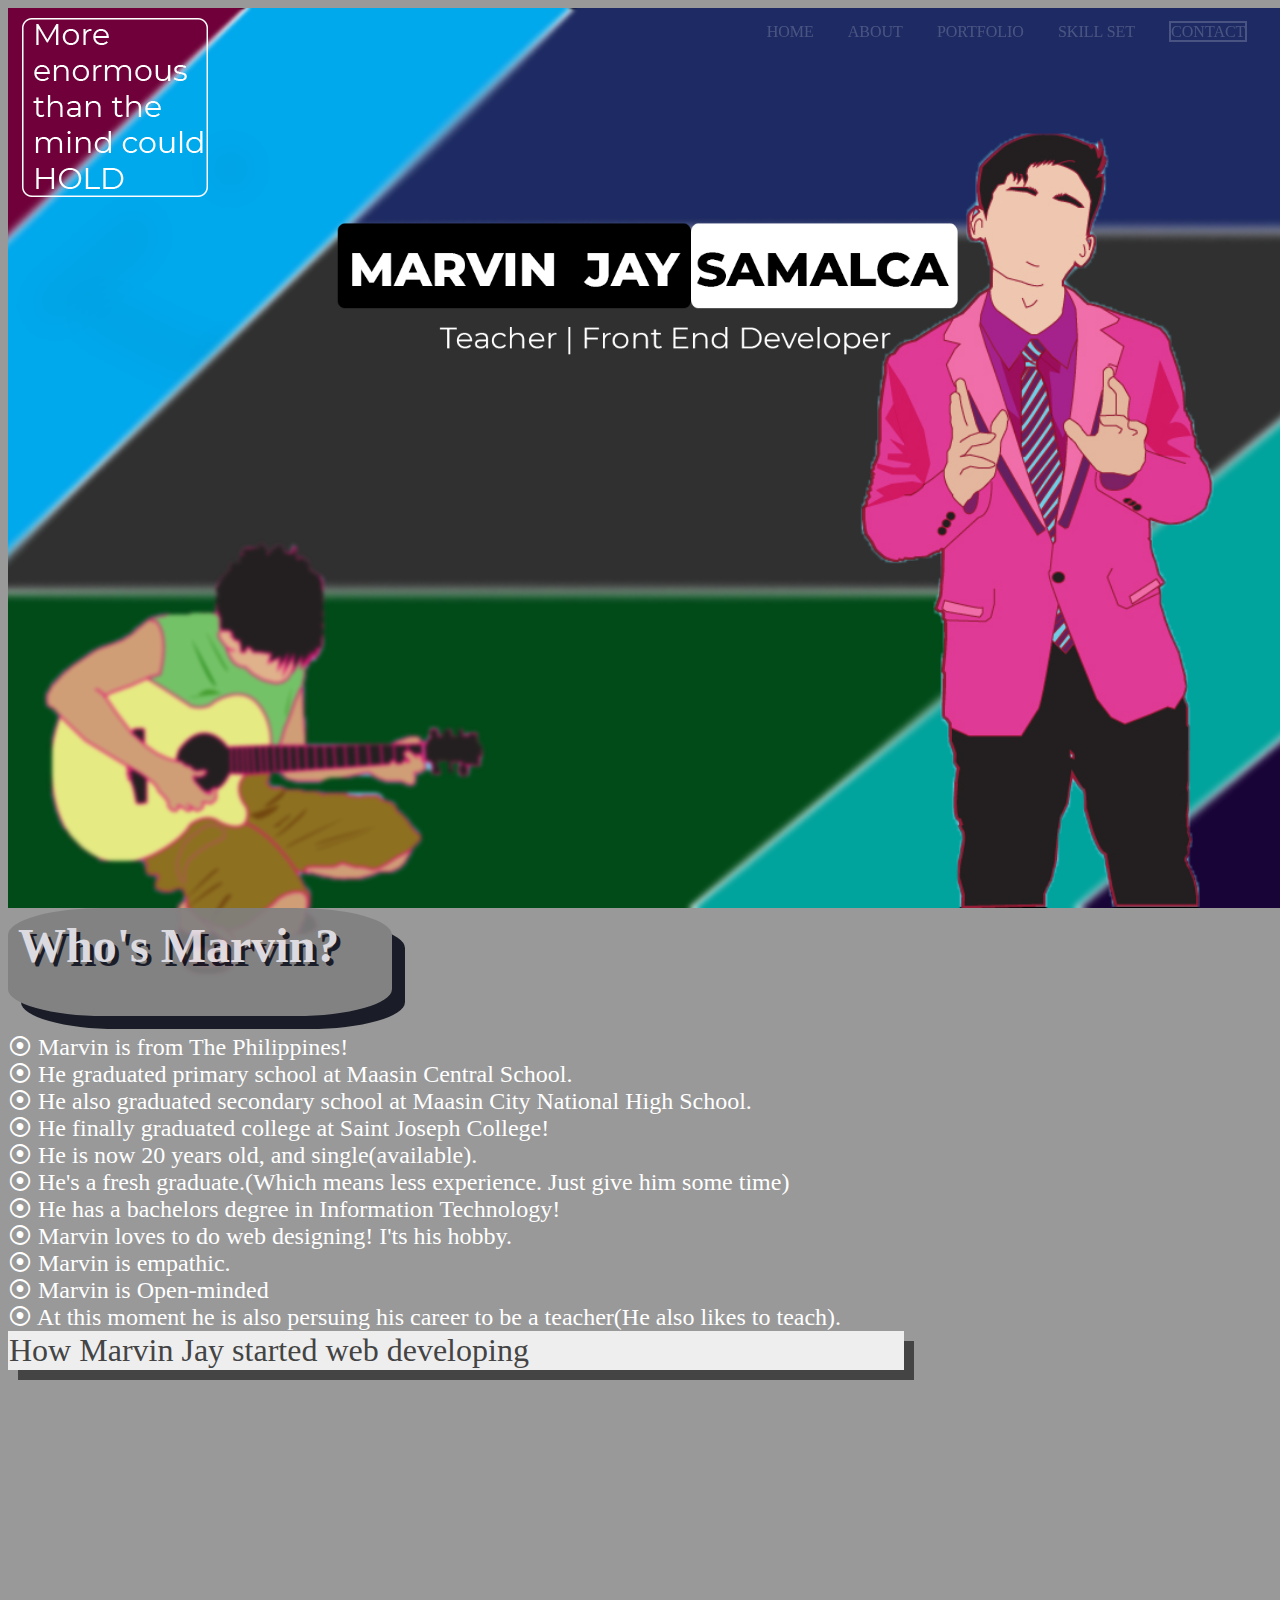
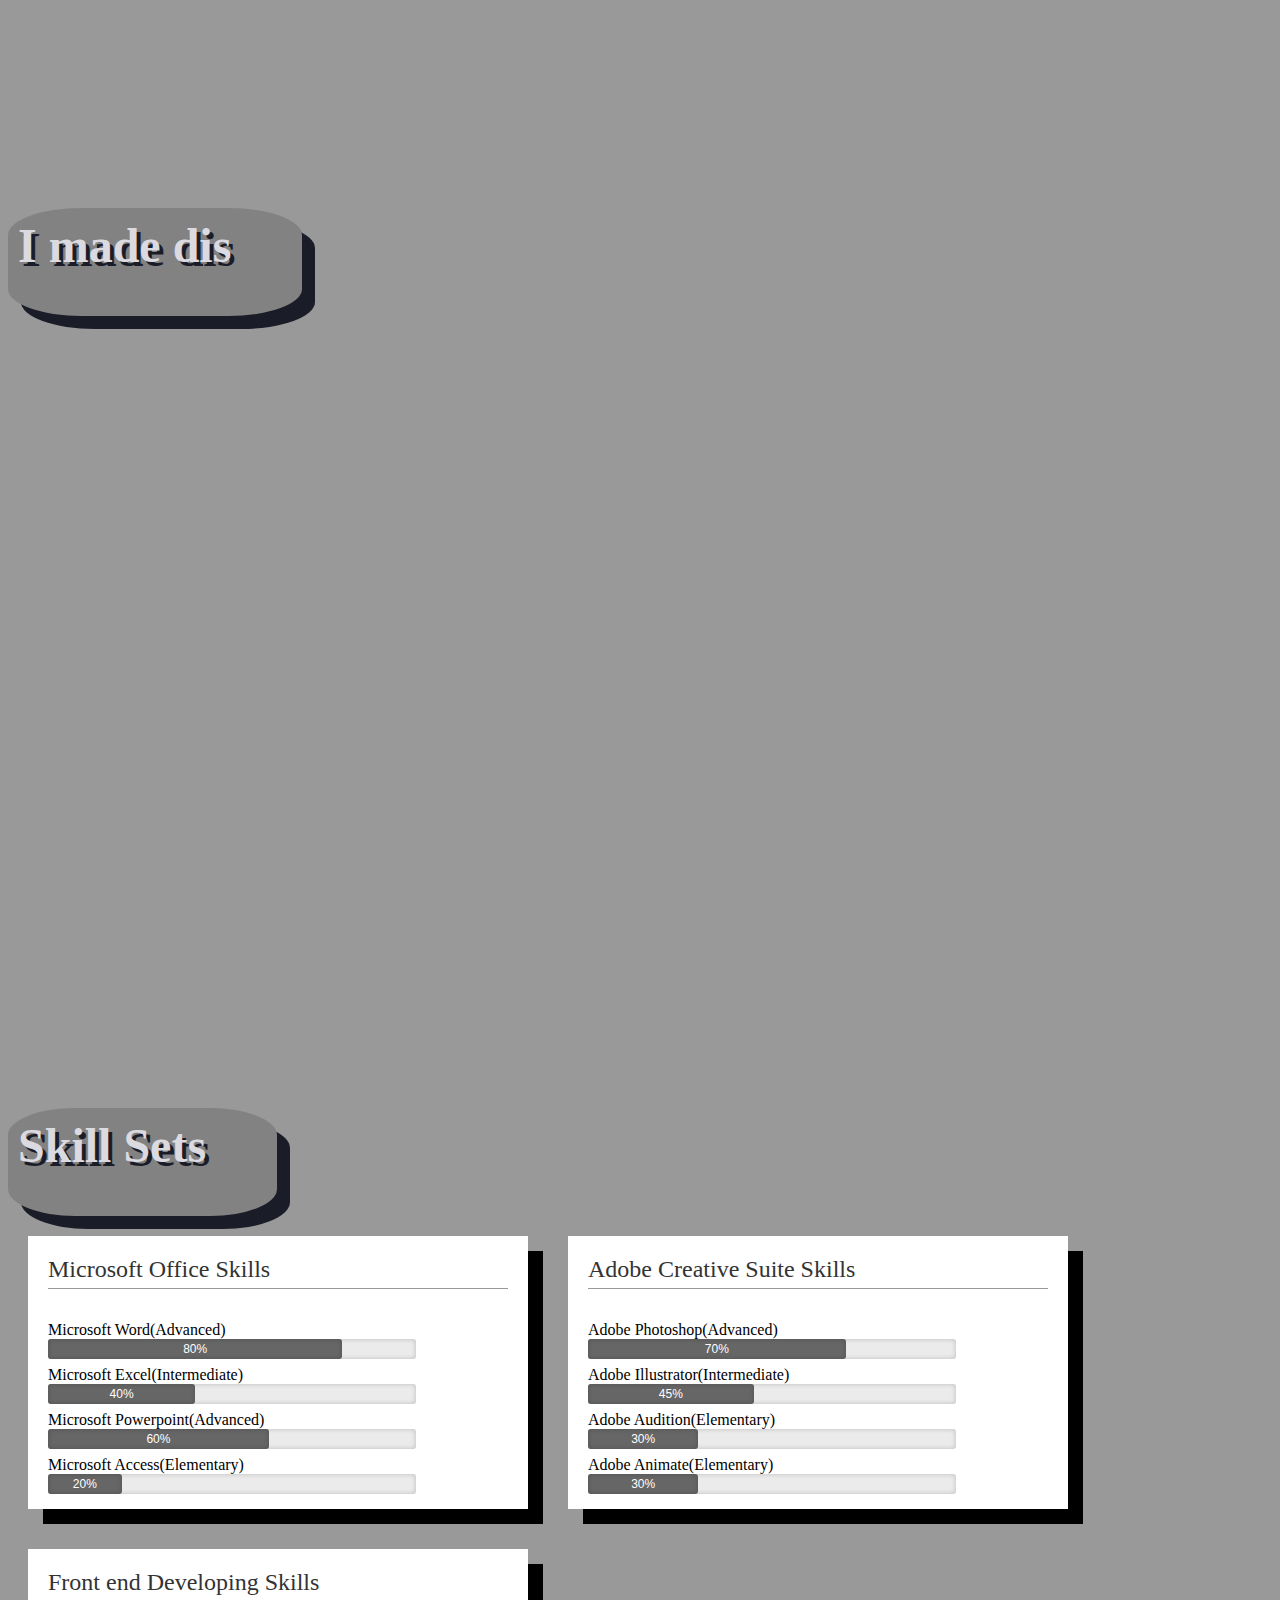
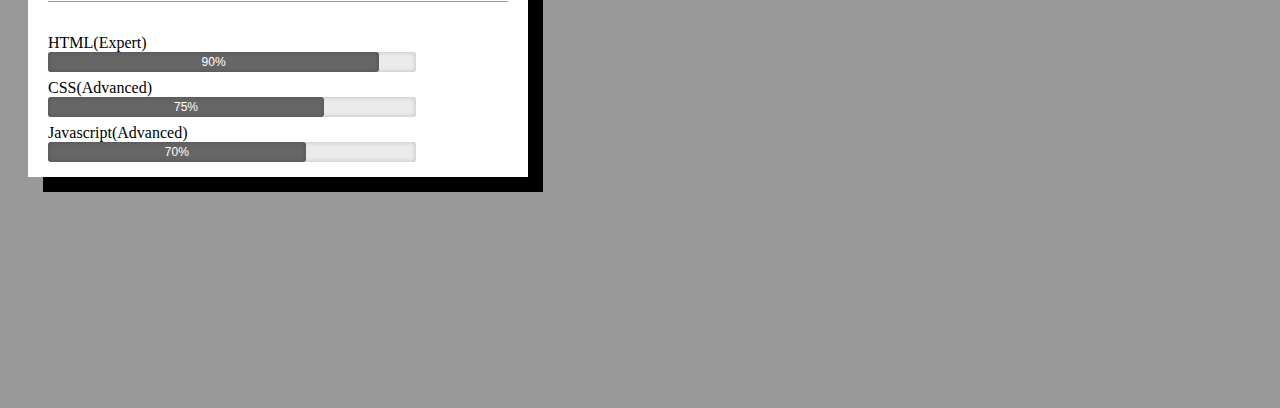
<file: index.html>
<!DOCTYPE html>
<html>
<!–THIS LINK CONNECTS THIS HTML FILE TO THE CSS FILE INSIDE THE CSS FOLDER–>
  <head>
    <link rel="stylesheet" type="text/css" href="CSS/home.css">

  </head>

<meta name="viewport" content="width=device-width, initial-scale=1">
<link rel="stylesheet" href="https://cdnjs.cloudflare.com/ajax/libs/font-awesome/4.7.0/css/font-awesome.min.css">
<body>
<!–THIS IS THE TITLE THAT WILL BE SEEN IN THE TAB OF THE BROWSER–>
    <title>Marvin Jay | DEVELOPER</title>
<!–THESE ARE THE LINKS IN THE NAVIGATION BAR–>
<div class="menu">
<ul>
    <li><font face="Montserrat"><a href="#home">HOME</a></font></li>
    <li><font face="Montserrat"><a href="#about">ABOUT</a></font></li>
    <li><font face="Montserrat"><a href="#portfolio">PORTFOLIO</a></font></li>
    <li><font face="Montserrat"><a href="#resume">SKILL SET</a></font></li>
    <li id="myBtn"><font face="Montserrat"><a href="#"><ta>CONTACT</ta></a></font></li>
</ul>
</div>
<!-- The Modal -->
<div id="myModal" class="modal">
  <!-- Modal content -->
 <div class="modal-content">
   <span class="close">&times;</span>
   <p><font face="Montserrat" size="6">Liked What you see? Get in touch with me!</font></p>
   <a href="http://facebook.com/ventex.cute" target="_blank" class="fa fa-facebook"></a>
   <a href="http://linkedin.com/in/jay-marvin" target="_blank" class="fa fa-linkedin"></a><br>

<font face="Montserrat" size="5">Call me!</font><br>
<font face="Montserrat" size="3">Phone number: <u>09559710094</u> </font></p><br>
<font face="Montserrat" size="5">E-mail me! </font><br>
<font face="Montserrat" size="3">E-mail: <u>marventex@gmail.com</u></font></p><br>
<font face="Montserrat" size="5">You can visit me at my humble home to talk to me personally</font><br>
<font face="Montserrat" size="3"><strong>Purok Nangka, Combado Maasin City, Southern Leyte</strong></font></p><br>

 </div>

</div>

<!–THIS IS THE MAIN PAGE(HOME)–>
<header class="yawa" id="home">
    <div class="back-quote"></div>
<div class="back-guitar"></div>
    <img src="Images/name.png" >
</header>
<!–THIS IS WHERE THE ABOUT SECTION START–>

<div class="parallax" id="about">

  <div class="transbox">
    <div class="shodow"
    <p><font face="Montserrat">
    <pop><font color="#E4E2E9" size="15"><div class="heading">Who's Marvin?</div></font></pop>
    </div>
  </div>
</br>

<font face="Montserrat" size="5" color="white"><div class="words">⦿ Marvin is from The Philippines!</div> </font>
<font face="Montserrat" size="5" color="white"><div class="words">⦿ He graduated primary school at Maasin Central School.</div> </font>
<font face="Montserrat" size="5" color="white"><div class="words">⦿ He also graduated secondary school at Maasin City National High School.</div> </font>
<font face="Montserrat" size="5" color="white"><div class="words">⦿ He finally graduated college at Saint Joseph College!</div> </font>
<font face="Montserrat" size="5" color="white"><div class="words">⦿ He is now 20 years old, and single(available).</div> </font>
<font face="Montserrat" size="5" color="white"><div class="words">⦿ He's a fresh graduate.(Which means less experience. Just give him some time)</div> </font>
<font face="Montserrat" size="5" color="white"><div class="words">⦿ He has a bachelors degree in Information Technology!</div></font>
<font face="Montserrat" size="5" color="white"><div class="words">⦿ Marvin loves to do web designing! I'ts his hobby. </div></font>
<font face="Montserrat" size="5" color="white"><div class="words">⦿ Marvin is empathic.</div> </font>
<font face="Montserrat" size="5" color="white"><div class="words">⦿ Marvin is Open-minded</div> </font>
<font face="Montserrat" size="5" color="white"><div class="words">⦿ At this moment he is also persuing his career to be a teacher(He also likes to teach).</div> </font>

<button class="collapsible"><font face="Montserrat" size="6"><div class="wordsforcollaps">How Marvin Jay started web developing</div></font></button>
<div class="content">
<font face="Montserrat" size="3"><p><div class="wordsforcollaps">It was year 2011. I was a second year student and I had a computer subject. Our teacher introduced HTML (Hyper Text Markup Language). She gave us activities and project about web developing and I’m quite interested about it. Two sunrise passed and I finished my project early, too early and most of my classmates are not done yet, some are unfinished. So, they came to me. They asked me to do their project because they’re struggling to do it. I guess because they don’t have the tools and the resources in their home to do such project. I made an accord. When I finish their project before deadline they will give me 50 pesos each. There we’re six of them by the way. At the midst of doing their project I realized something and this is it. This is my passion. It felt just like I’m not tired doing this stuff. You know? If you love what you’re doing. It’s just like you’re playing. And earning 250pesos which is nice. So that’s how and when I realized, being a Front end Developer is my passion.
</div>
</p>
  </font>
</div>


</div>
<!–THIS IS WHERE THE PORTFOLIO SECTION START–>
<div class="portfolio" id="portfolio">

  <div class="transportf">
    <div class="shodow">
    <font face="Montserrat">
    <pop><font color="#E4E2E9" size="15"><div class="heading">I made dis</div></font></pop></font>
    </div>
  </div>

  <div class="row">
    <div class="column">
      <div class="content">
        <img src="Images/alb.png" alt="Mountains" style="width:100%">
        <h3>My Work</h3>
        <p>Lorem ipsum dolor sit amet, tempor prodesset eos no. Temporibus necessitatibus sea ei, at tantas oporteat nam. Lorem ipsum dolor sit amet, tempor prodesset eos no.</p>
      </div>
    </div>
</div>

</div>
<!–THIS IS WHERE THE RESUME SECTION START–>
<div class="resume" id="resume">

  <div class="transskill">
    <div class="shodow">
      <pop><font color="#E4E2E9" size="15"><div class="heading">Skill Sets</div></div></font></pop>

    </div>

    <div class="container horizontal rounded">
      <h2><font face="Montserrat"><div class="words">Microsoft Office Skills</div></font></h2>
      <div class="progress-bar horizontal">
      <font face="Montserrat"> <div class="words">  Microsoft Word(Advanced)</div></font>
        <div class="progress-track">
          <div class="progress-fill">
            <span>80%</span>
          </div>
        </div>
      </div>

      <div class="progress-bar horizontal">
          <font face="Montserrat"><div class="words">  Microsoft Excel(Intermediate)</div></font>
        <div class="progress-track">
          <div class="progress-fill">
            <span>40%</span>
          </div>
        </div>
      </div>

      <div class="progress-bar horizontal">
        <font face="Montserrat"><div class="words">  Microsoft Powerpoint(Advanced)</div></font>
        <div class="progress-track">
          <div class="progress-fill">
            <span>60%</span>
          </div>
        </div>
      </div>

      <div class="progress-bar horizontal">
        <font face="Montserrat"><div class="words"> Microsoft Access(Elementary)</div></font>
        <div class="progress-track">
          <div class="progress-fill">
            <span>20%</span>
          </div>
        </div>
      </div>

    </div>

    <div class="container horizontal rounded">
      <h2><font face="Montserrat"><div class="words">	Adobe Creative Suite Skills</div></font></h2>
      <div class="progress-bar horizontal">
      <font face="Montserrat"> <div class="words">  Adobe Photoshop(Advanced)</div></font>
        <div class="progress-track">
          <div class="progress-fill">

            <span>70%</span>
          </div>
        </div>
      </div>

      <div class="progress-bar horizontal">
          <font face="Montserrat"><div class="words">  Adobe Illustrator(Intermediate)</div></font>
        <div class="progress-track">
          <div class="progress-fill">

            <span>45%</span>
          </div>
        </div>
      </div>

      <div class="progress-bar horizontal">
        <font face="Montserrat">  <div class="words">Adobe Audition(Elementary)</div></font>
        <div class="progress-track">
          <div class="progress-fill">

            <span>30%</span>
          </div>
        </div>
      </div>

      <div class="progress-bar horizontal">
        <font face="Montserrat"><div class="words"> Adobe Animate(Elementary)</div></font>
        <div class="progress-track">
          <div class="progress-fill">
            <span>30%</span>
          </div>
        </div>
      </div>

    </div>

    <div class="container horizontal rounded">
      <h2><font face="Montserrat"><div class="words">Front end Developing Skills</div></font></h2>
      <div class="progress-bar horizontal">
      <font face="Montserrat"> <div class="words">  HTML(Expert)</div></font>
        <div class="progress-track">
          <div class="progress-fill">

            <span>90%</span>
          </div>
        </div>
      </div>

      <div class="progress-bar horizontal">
          <font face="Montserrat"> <div class="words"> CSS(Advanced)</div></font>
        <div class="progress-track">
          <div class="progress-fill">

            <span>75%</span>
          </div>
        </div>
      </div>

      <div class="progress-bar horizontal">
        <font face="Montserrat"> <div class="words"> Javascript(Advanced)</div></font>
        <div class="progress-track">
          <div class="progress-fill">

            <span>70%</span>
          </div>
        </div>
      </div>



    </div>

</div>


<!–I DONT HOW WHAT IS THIS, BUT ITS VERY IMPORTANT FOR THE JAVASCRIPT TO WORK–>
      <script src="js/jquery-2.1.3.min.js"></script>
<!–THIS SCRIPT LINKS THIS HTML FILE TO THE JAVASCRIPT WHICH IS IN THE JS FILE–>
      <script src="js/functions.js"></script>

</body>
</html>
</file>
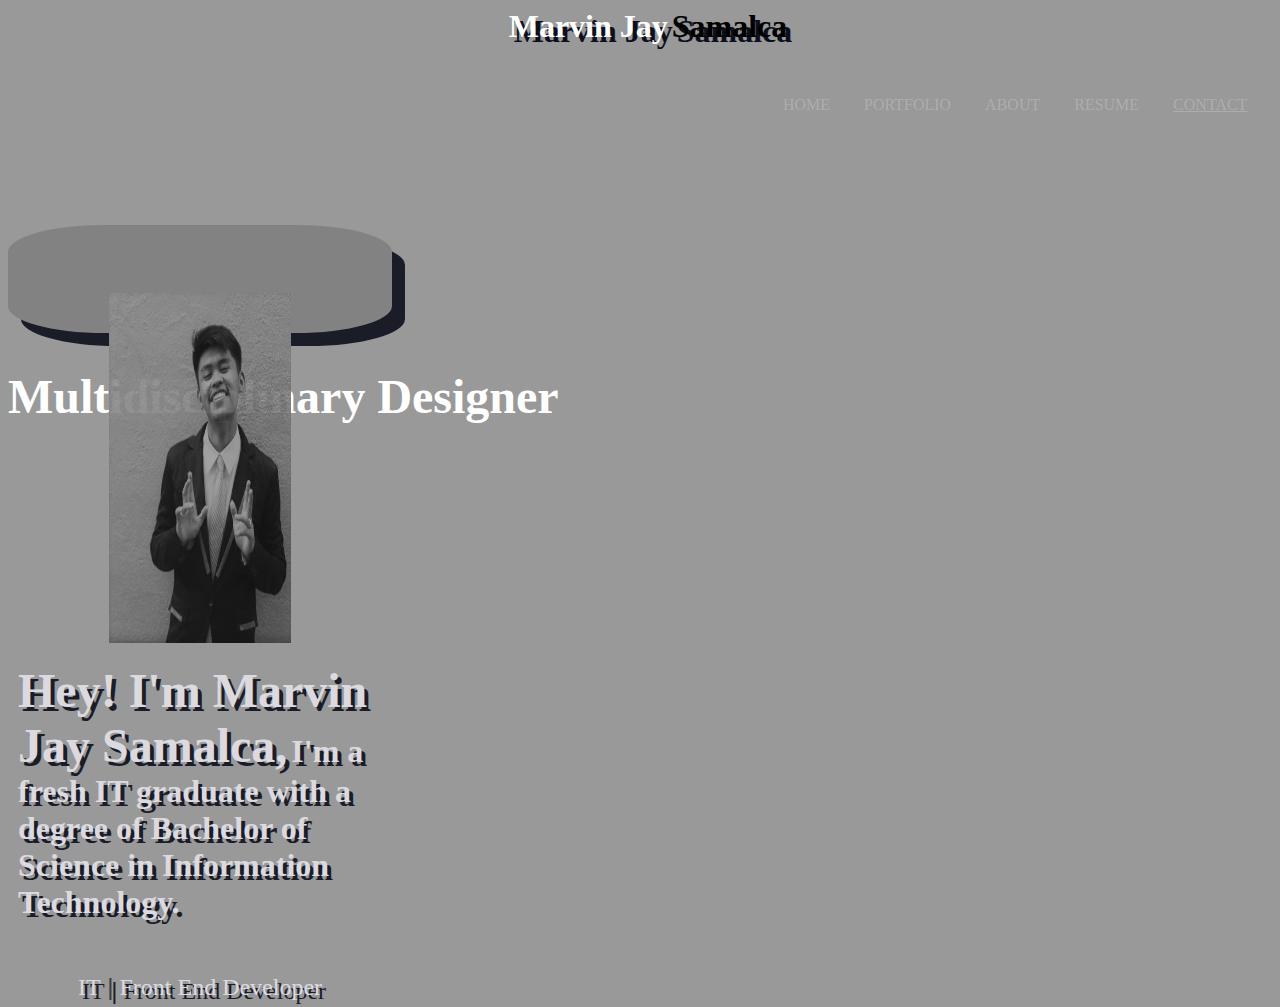
<file: about.html.html>
<!DOCTYPE html>
<html>

  <head>
<link rel="stylesheet" type="text/css" href="CSS/home.css">
  </head>

  <meta name="viewport" content="width=device-width, initial-scale=1">
<link rel="stylesheet" href="https://cdnjs.cloudflare.com/ajax/libs/font-awesome/4.7.0/css/font-awesome.min.css">
<body>

    <title>Portfolio</title>


<div class="main">
 <div class="shodow">
   <div class="enjoy-css">
     <center>
  <la> <font color=white size="6" face="Montserrat"><strong> Marvin Jay</strong></font> </la>
  <lo><font color=black size="6" face="Montserrat"><strong>Samalca</strong></font></lo>
     </center>
</div>
 </div>
  </div>


  <br></br>


 <ul>

    <li><font face="Montserrat"><a href="index.html">HOME</a></font></li>
    <li><font face="Montserrat"><a href="portfolio.html">PORTFOLIO</a></font></li>
    <li><font face="Montserrat"><a href="about.html">ABOUT</a></font></li>
    <li><font face="Montserrat"><a href="#">RESUME</a></font></li>
    <li><font face="Montserrat"><a href="#"><u>CONTACT</u></a></font></li>

  </ul>
  <br></br>
  <br></br>
  <br></br>
<br></br>


<div class="transbox">
  <div class="shdow">

<img src="Images/calm.jpg" alt="Avatar" size="100" width="280" height="350">

</div>

<p><font face="Montserrat">
<pop><font color="#E4E2E9" size="10">  Hey! I'm Marvin Jay Samalca,</font>
  <font color="#E4E2E9" size="6">  I'm a fresh IT graduate with a degree of Bachelor of Science in Information Technology.</pop></font></p>

<br></br>
<pop><h2><font color="#E4E2E9" size="5" face="Montserrat"><center>IT</font> |<font color="#E4E2E9" size="5" face="Montserrat"> Front End Developer</center></font></div>
<br></br>



</body>
</html>
 <font color=white size="100" face="Montserrat"><strong>Multidisciplinary Designer</strong></font>





 <br></br>
 <br></br>
 <br></br>
 <br></br>
 <br></br><br></br>
 <br></br>
</file>
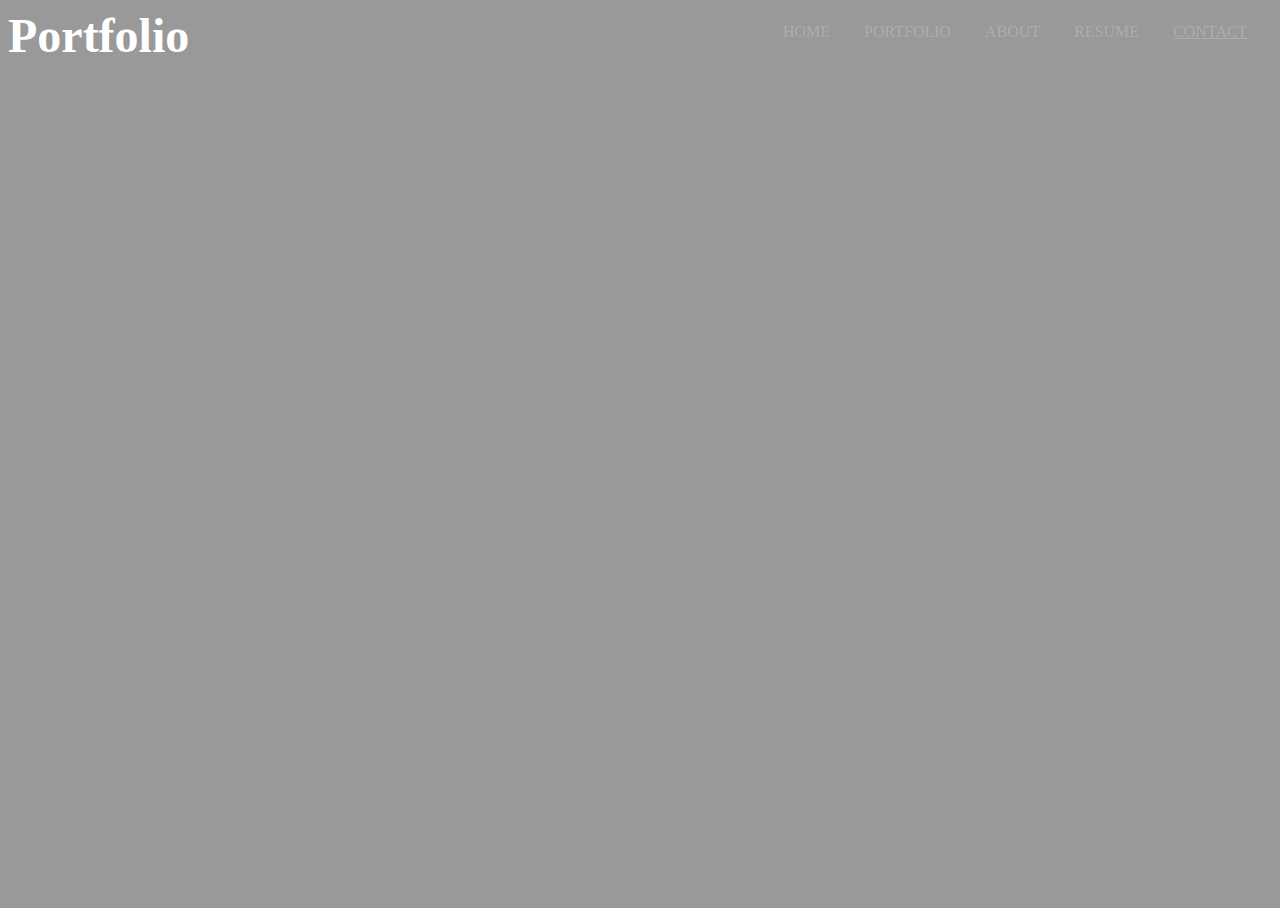
<file: portfolio.html.html>
<!DOCTYPE html>
<html>

  <head>
<link rel="stylesheet" type="text/css" href="CSS/home.css">
  </head>

  <meta name="viewport" content="width=device-width, initial-scale=1">
<link rel="stylesheet" href="https://cdnjs.cloudflare.com/ajax/libs/font-awesome/4.7.0/css/font-awesome.min.css">
<body>

    <title>Portfolio</title>


  <ul>

    <li><font face="Montserrat"><a href="index.html">HOME</a></font></li>
    <li><font face="Montserrat"><a href="portfolio.html">PORTFOLIO</a></font></li>
    <li><font face="Montserrat"><a href="about.html">ABOUT</a></font></li>
    <li><font face="Montserrat"><a href="#">RESUME</a></font></li>
    <li><font face="Montserrat"><a href="#"><u>CONTACT</u></a></font></li>

  </ul>
<font color=white size="100" face="Montserrat"><strong>Portfolio</strong></font>






<script src="https://ajax.googleapis.com/ajax/libs/jquery/3.3.1/jquery.min.js"></script>
<script>
$(document).ready(function(){
    $("c").click(function(){
        $(this).hide();
    });
});
</script>


</body>
</html>
</file>
<file: CSS/home.css>
.custom {
	font-family: Courier;
	color: red;
	font-size:20px;
}

/*FOR THE PORTFOLIO IMAGES*/
.row {
    margin: 8px -16px;
}

/* Add padding BETWEEN each column */
.row,
.row > .column {
    padding: 8px;
}

/* Create four equal columns that floats next to each other */
.column {
    float: left;
    width: 25%;
}

/* Clear floats after rows */
.row:after {
    content: "";
    display: table;
    clear: both;
}

/* Content */
.content {
    background-color: white;
    padding: 10px;
}

/* Responsive layout - makes a two column-layout instead of four columns */
@media screen and (max-width: 900px) {
    .column {
        width: 50%;
    }
}

/* Responsive layout - makes the two columns stack on top of each other instead of next to each other */
@media screen and (max-width: 600px) {
    .column {
        width: 100%;
    }
}

/*FOR THE ICONS*/
.icon{
  background-image: url('../Icons/calllogo.svg');
}

.fa {
  padding: 5px;
  font-size: 30px;
  width: 30px;
  text-align: center;
  text-decoration: none;
  margin: 5px 5px;

}

.fa:hover {
    opacity: 0.7;
}

.fa-facebook {
  background: #3B5998;
  color: white;
}

.fa-linkedin {
  background: #007bb5;
  color: white;
}


/*MODAL*/
.modal {
    display: none; /* Hidden by default */
    position: fixed; /* Stay in place */
    z-index: 1; /* Sit on top */
    padding-top: 100px; /* Location of the box */
    left: 0;
    top: 0;
    width: 100%; /* Full width */
    height: 100%; /* Full height */
    overflow: auto; /* Enable scroll if needed */
    background-color: rgb(0,0,0); /* Fallback color */
    background-color: rgba(0,0,0,0.4); /* Black w/ opacity */
}

/* Modal Content */
.modal-content {
    background-color: #fefefe;
    margin: auto;
    padding: 20px;
    border: 1px solid #888;
    width: 80%;
}

/* The Close Button */
.close {
    color: #aaaaaa;
    float: right;
    font-size: 28px;
    font-weight: bold;
}

.close:hover,
.close:focus {
    color: #000;
    text-decoration: none;
    cursor: pointer;
}

/*PADDING FOR HEADLINES PER SECTION*/
.transskill{
background-color: grey;
opacity:0.9;
padding: 10px 10px 10px 10px;
width: 21%;
border-radius: 25%;
box-shadow: 13px 13px #0D101C;
height: 12%;
}


.transportf{
background-color: grey;
opacity:0.9;
padding: 10px 10px 10px 10px;
width: 23%;
border-radius: 25%;
box-shadow: 13px 13px #0D101C;
height: 12%;

}

.transbox {
background-color: grey;
opacity:0.9;
padding: 10px 10px 10px 10px;
width: 30%;
border-radius: 25%;
box-shadow: 13px 13px #0D101C;
height: 12%;

}

div.shodow {
text-shadow: 5px 5px #0D101C;
}

pop{
font-weight: 700;
text-shadow: 4px 4px #0D101C;
float: center;
}

/*BAR GRAPH*/

*, *:before, *:after {
  -moz-box-sizing: border-box;
 -webkit-box-sizing: border-box;
  box-sizing: border-box;
 }



body {
  background: #999;
}

h2 {
  margin: 0 0 20px 0;
  padding: 0 0 5px 0;
  border-bottom: 1px solid #999;
  font-family: sans-serif;
  font-weight: normal;
  color: #333;
}

.container {
  width: 500px;
  margin: 20px;
  background: #fff;
  padding: 20px;
  overflow: hidden;
  float: left;
  box-shadow: 15px 15px;
}

.horizontal .progress-bar {
  float: left;
  height: 45px;
  width: 80%;
  padding: 12px 0;
  z-index: 1;
}

.horizontal .progress-track {
  position: relative;
  width: 100%;
  height: 20px;
  background: #ebebeb;
}

.horizontal .progress-fill {
  position: relative;
  background: #666;
  height: 20px;
  width: 50%;
  color: #fff;
  text-align: center;
  font-family: "Lato","Verdana",sans-serif;
  font-size: 12px;
  line-height: 20px;
}

.rounded .progress-track,
.rounded .progress-fill {
  border-radius: 3px;
  box-shadow: inset 0 0 5px rgba(0,0,0,.2);
}

/* Style the button that is used to open and close the collapsible content */
.collapsible {
  background-color: #eee;
  color: #444;
  cursor: pointer;
  padding: 1px;
  width: 70%;
  border: none;
  text-align: left;
  outline: none;
  box-shadow: 10px 10px;
  transition: background-color  1s;
  -webkit-transition: background-color 1s;


}

/* Add a background color to the button if it is clicked on (add the .active class with JS), and when you move the mouse over it (hover) */
.active, .collapsible:hover {
  background-color: black;

}

/* Style the collapsible content. Note: hidden by default */
.content {
  color: #444;
  padding: 0 18px;
  display: none;
  overflow: hidden;
  background-color: #f1f1f1;
  width: 70%;
  box-shadow: 10px 10px;
}

/*PARALLAX ELEMENTS*/


.yawa {
background-image: url('../Images/bgfinal.png');
/* Center and scale the image nicely */
/* Full height */
height: 100%;
position: relative;
/* Create the parallax scrolling effect */

background-position: center;
background-repeat: no-repeat;
background-size: cover;
}

.parallax{
background-image:url('../Images/resumebg.png');
height: 100%;
position: relative;
 /* Create the parallax scrolling effect */
background-attachment: fixed;
background-position: center;
background-repeat: no-repeat;
background-size: cover;
}

.portfolio{
background-image:url('../Images/aboutbg.png');
height: 100%;
position: relative;
 /* Create the parallax scrolling effect */
background-attachment: fixed;
background-position: center;
background-repeat: no-repeat;
background-size: cover;
}

.resume{
background-image:url('../Images/portfoliobg.png');
height: 100%;
position: relative;
 /* Create the parallax scrolling effect */
background-attachment: fixed;
background-position: center;
background-repeat: no-repeat;
background-size: cover;
}



/*THIS IS THE LOGO NAME IN THE CENTER*/
img {

  margin-left: 25%;
  margin-top: 16%;
   width: 50%;
   padding: 0%;
	 size: 50%;


}

.back-guitar {
  width: 1000px;
  height: 1000px;
  background-image: url('../Images/blurg.png');
  background-repeat: no-repeat;
  background-position: top left;
  position: absolute;
  left: 40%;
  bottom: -70%;
  margin-left: -480px;
z-index: 0;
}

/*THE ANOURMOUS QOUTE*/
.back-quote {
  width: 960px;
  height: 600px;
  background-image: url('../Images/more.png');
  background-repeat: no-repeat;
  background-position: top left;
  position: absolute;
  left: 38%;
  margin-left: -480px; }

/*BORDER LINE THAT COVERS THE CONTACT IN NAVIGATION BAR*/
ta {
border: 2px solid white;
}

body, html {
	width: 100%;
	 height: 100%;

}

/* TO DISABLE THE PARALLAX WHEN THE USER IS USING A SMALL SCREEN SUCH AS PHONES AND TABLETS */
@media only screen and (max-device-width:  800px) {
    .yawa, .parallax, .portfolio, .resume, .contact {
        background-attachment: scroll;
    }

}

@media only screen and (max-width:500px) {
  /* For mobile phones: */
  .one, .two, .three {
    width: 100%;
  }

	.back-guitar {
		z-index: -1;
	}

	body, html {
		width: 100%;
		 height: 100%;
		 margin: 0px;
		 padding: 0px;
		 overflow-x: hidden;
	}
.ul{
  text-align:center;
  width: 50%;
  position: fixed;
}

  .menu{
     font-size: 10px;

  }
  .words{
       font-size: 15px;
  }


  .wordsforcollaps{
    font-size: 8px;
  }
  .heading{
    font-size: 20px;
  }
 img{
	 margin-left: 0%;
  margin-top: 40%;
	width: 100%;
  }

  html{
    height: 100%;
  }
  .yawa, .parallax, .portfolio, .resume, .contact {
      background-attachment: scroll;
  }
  .collapsible{
    padding: 1px;
    width: 50%;
    height: 5%;
    box-shadow: 2px 2px;
  }
.content{
  width: 100%;
}

  div.transbox {
    margin-top: 0%;
  background-color: grey;
  opacity:0.9;
  padding: 5% 0% 0% 2%;
  width: 50%;
  border-radius: 12%;
  box-shadow: 13px 13px #0D101C;
  height: 12%;
  }
  .container {
    width: 47%;
    margin: 5px;
    background: #fff;
    padding: 20px;
    overflow: hidden;
    float: left;
    box-shadow: 5px 5px;
  }

  .horizontal .progress-track {
    position: relative;
    width: 130%;
    height: 20px;
    background: #ebebeb;
  }

  .horizontal .progress-fill {
    position: relative;
    background: #666;
    height: 10px;
    width: 50%;
    color: #fff;
    text-align: center;
    font-family: "Lato","Verdana",sans-serif;
    font-size: 6px;
    line-height: 10px;
  }

  .rounded .progress-track,
  .rounded .progress-fill {
    border-radius: 3px;
    box-shadow: inset 0 0 5px rgba(0,0,0,.2);
    height: 10px;
  }


}


/*THIS IS WHERE THE NAVIGATION DESIGN CAME FROM*/
ul {

margin: 0%;
padding: 0%;
overflow: hidden;
position: fixed;
text-align:right;
width: 98%;
z-index: 1;
opacity: 0.20;
-webkit-animation: mymove2 2s;  /* Safari 4.0 - 8.0 */
animation: mymove2 2s;
animation-fill-mode: forwards;
}

/*THE LANDING TRANSITION IN THE NAVIGATION BAR*/
@-webkit-keyframes mymove2 {
from {top: -10px;}
to {top: 36px;  opacity: 1;}
}

@keyframes mymove2 {
from {top: -10px;}
to {top: 36px; opacity: 1;}
}
/*TO PUT THE NAVIGATION IN LINE*/
li {

display:inline;
transition: width 2s;


}
/*FOR NAVIGATION BAR DESIGN ALSO*/
li a {
color: white;
text-decoration: none;
display:inline-block;
padding:15px;
transition: background-color 1s;
-webkit-transition: background-color 1s; /* Safari 3.1 to 6.0 */
}

/*WHEN THE MOUSE IS HOVERED OVER THE NAVIGATION BAR, IT WILL CHANGE COLORS*/
li a:hover {
background-color: #111;
}
</file>
